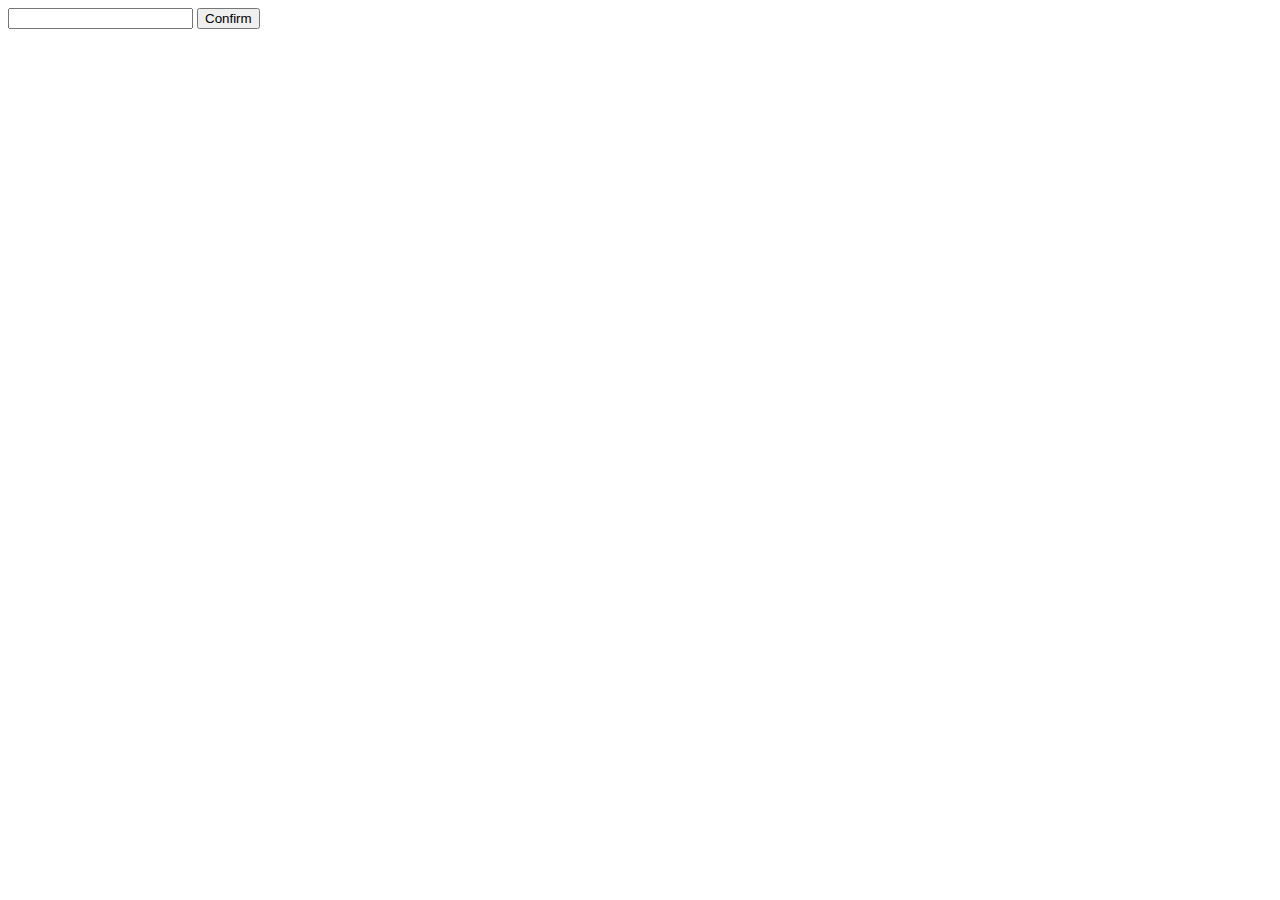
<file: fizz-buzz-countdown/fizz-buzz-countdown.html>
<!DOCTYPE html>
<head>
    <meta charset="UTF-8">

    <title>Fizz Buzz Countdown</title>
    <link rel="stylesheet" href="file:///home/yagodanti/repos/project/fizz-buzz-countdown/fizz-buzz-countdown.css"
</head>

<body>
    <div class="container">
        <div class="fizzbuzz-game">
            <input id="textBox" type="text" />
            <button id="button-input">Confirm</button>
        </div>
        <div id="output"></div>
    </div>

    <script src="file:///home/yagodanti/repos/project/fizz-buzz-countdown/fizz-buzz-countdown.js"></script>
</body>
</file>
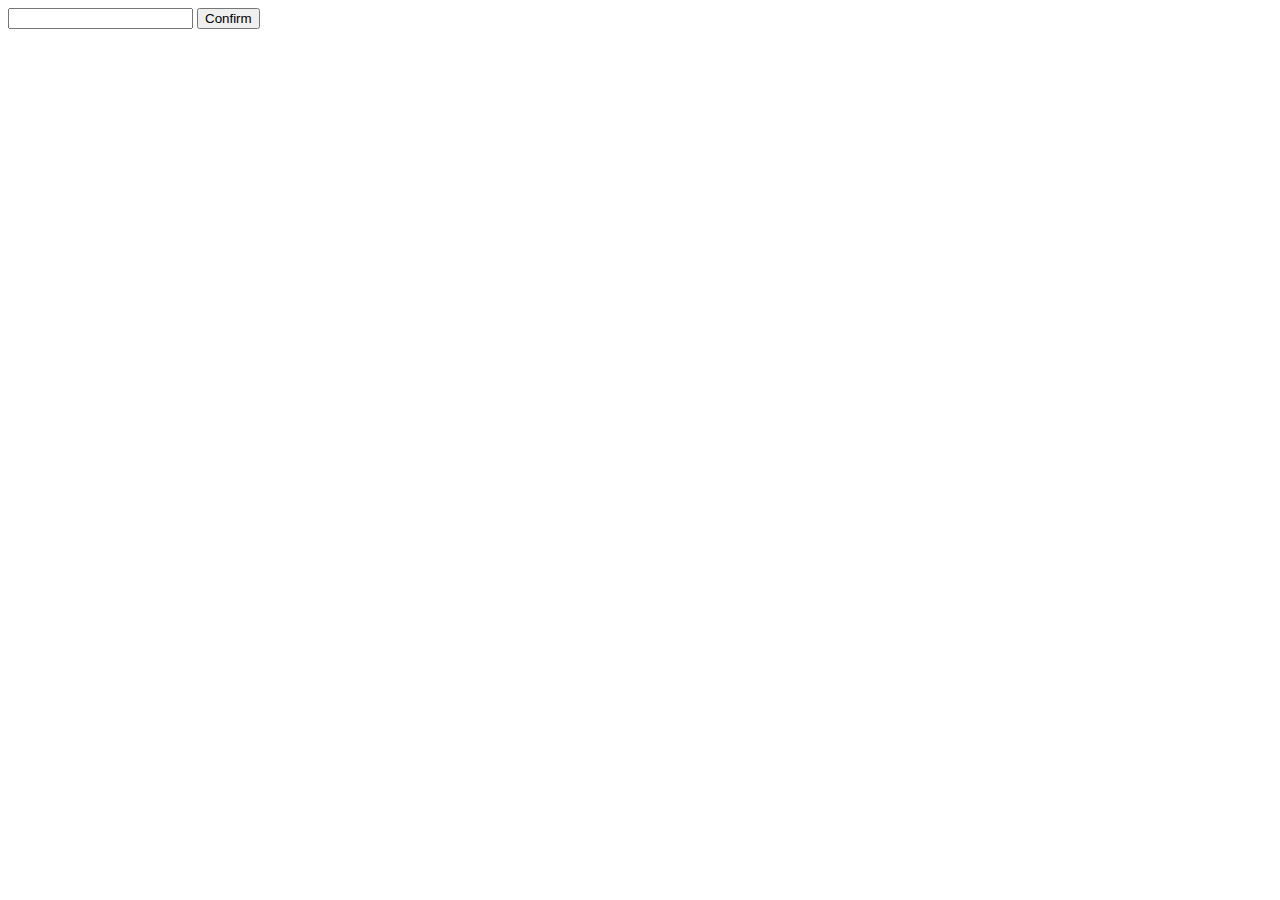
<file: fizz-buzz/fizz-buzz.html>
<!DOCTYPE html>
<head>
    <meta charset="UTF-8">
    
    <title>Playground</title>
    <link rel="stylesheet" href="file:///home/yagodanti/repos/project/fizz-buzz/fizz-buzz.css" />
</head>

<script>
    
</script>
<body class="background">
    <div class="container">
        <div id="output"></div>
        <input id="textBox" type="text" />
        <button id="button-input">Confirm</button>
    </div>
<script src="file:///home/yagodanti/repos/project/fizz-buzz/fizz-buzz.js"></script>
</body>
</html>
</file>
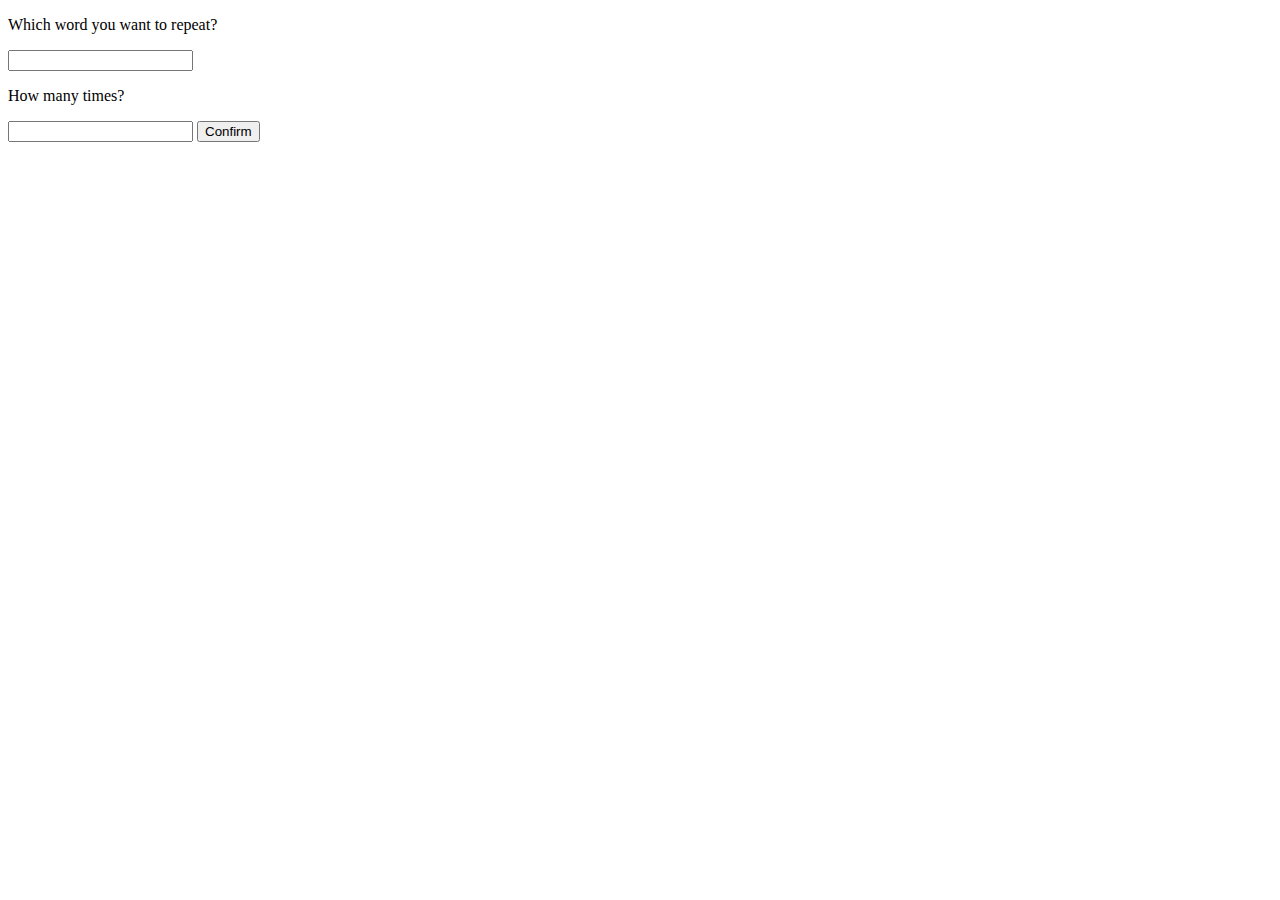
<file: loop-html/loop.html>
<!DOCTYPE html>

<head>
    <meta charset="UTF-8">
    <title>Playground</title>
    <link rel="stylesheet" href="file:///home/yagodanti/repos/project/loop-html/loop.css" />
</head>

<body>
    <div class="container">
        <p>Which word you want to repeat?</p>
        <input type="text" id="textBoxWord">
        <p>How many times?</p>
        <input type="text" id="textBoxTimes">
        <button class="confirm" id="button-input">Confirm</button>
    </div>
<script src="file:///home/yagodanti/repos/project/loop-html/loop.js"></script>
</body>
</file>
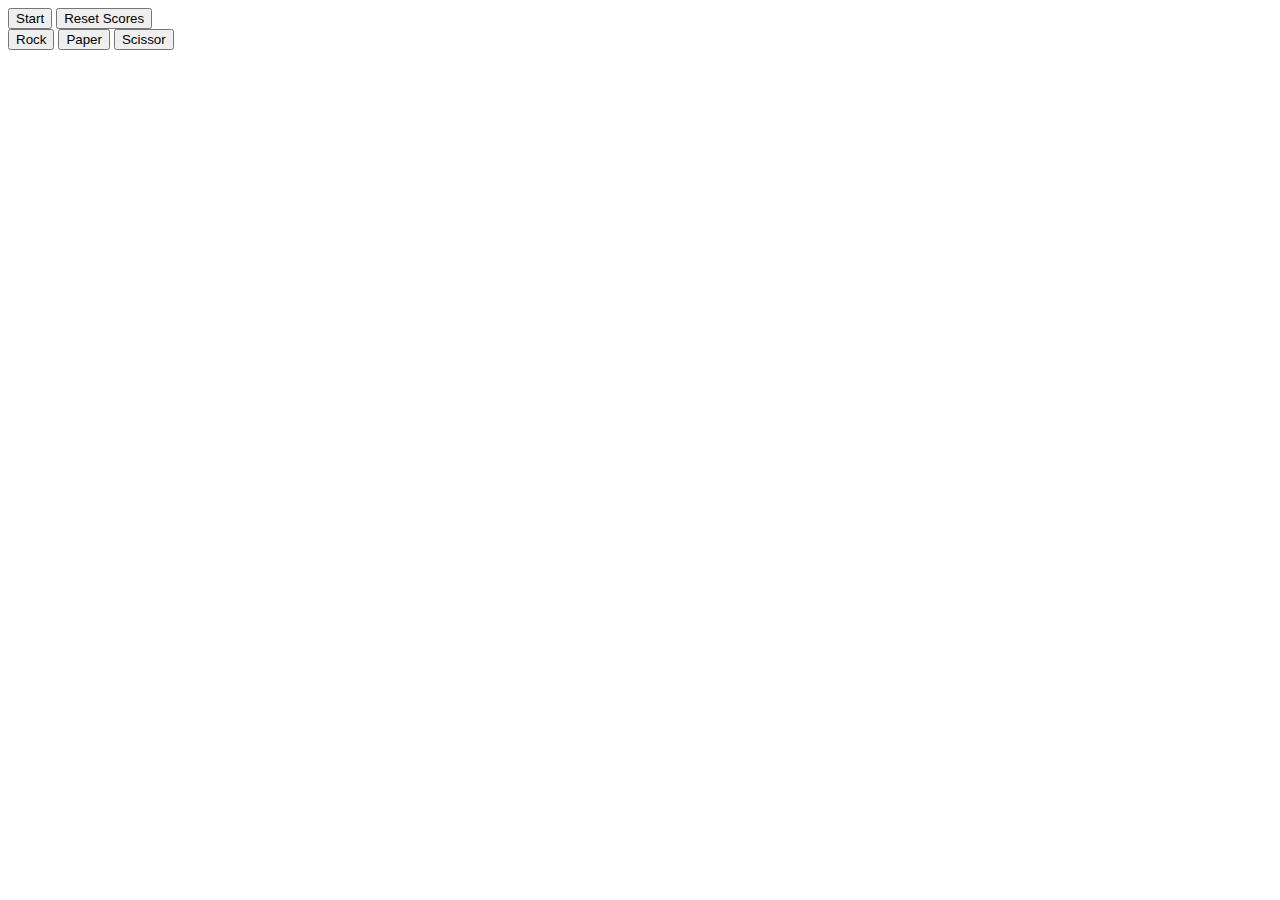
<file: rock-paper-scissor/rock-paper-scissor.html>
<!DOCTYPE html>
<head>
    <meta charset="UTF-8">
    <title>Rock, Paper or Scissors</title>
    <link rel="stylesheet" href="file:///home/yagodanti/repos/project/rock-paper-scissor/rock-paper-scissor.css" />
</head>

<body>
    <div class="container">
        <div class="start">
            <button type="button" id="btnStart">Start</button>
            <button type="button" id="resetScore">Reset Scores</button>
        </div>
        <div class="containerAnswer" id="containerAnswer">

        </div>
        <div class="containerChoices">
            <button type="button" id="btnRock" class="hidden">Rock</button>
            <button type="button" id="btnPaper" class="hidden">Paper</button>
            <button type="button" id="btnScissor" class="hidden">Scissor</button>
        </div>
    </div>
    <script src="file:///home/yagodanti/repos/project/rock-paper-scissor/rock-paper-scissor.js"></script>
</body>
</file>
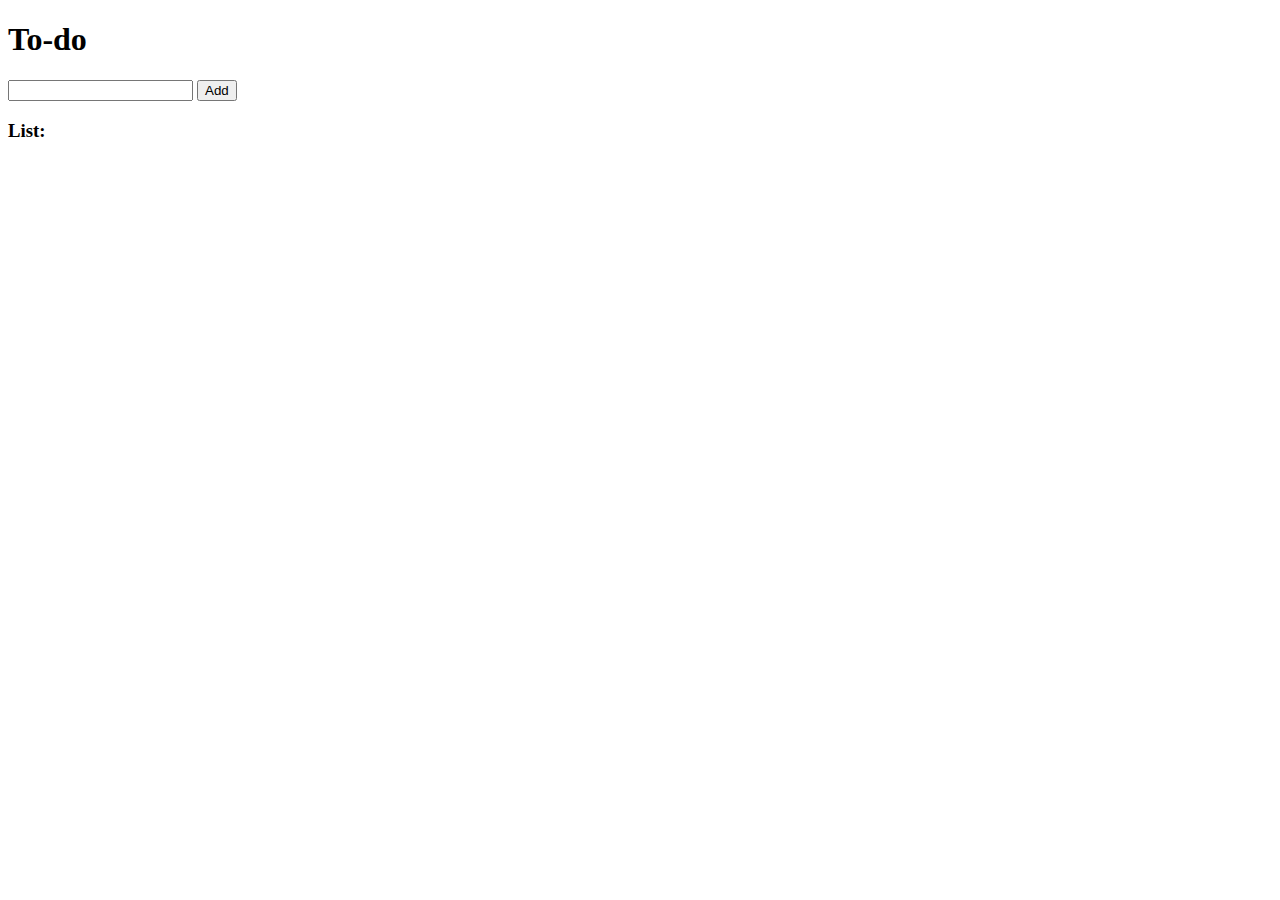
<file: to-do-list/todo.html>
<!DOCTYPE html>
<html lang="en-us">
    <head>
        <meta charset="utf-8">
        <meta name="viewport" content="width=device-width, initial-scale=1.0">
        <title>To-Do list example</title>
    </head>

    <body>
        <h1>To-do</h1>
        <form id="formField">
            <input id="inputField" type="text">
            <button type="button" id="addBtn">Add</button>
        </form>
        <h3>List:</h3>
        <ul id="items"></ul>
    </body>
    <script src="file:///home/yagodanti/repos/project/to-do-list/todo.js"></script>
</html>
</file>
